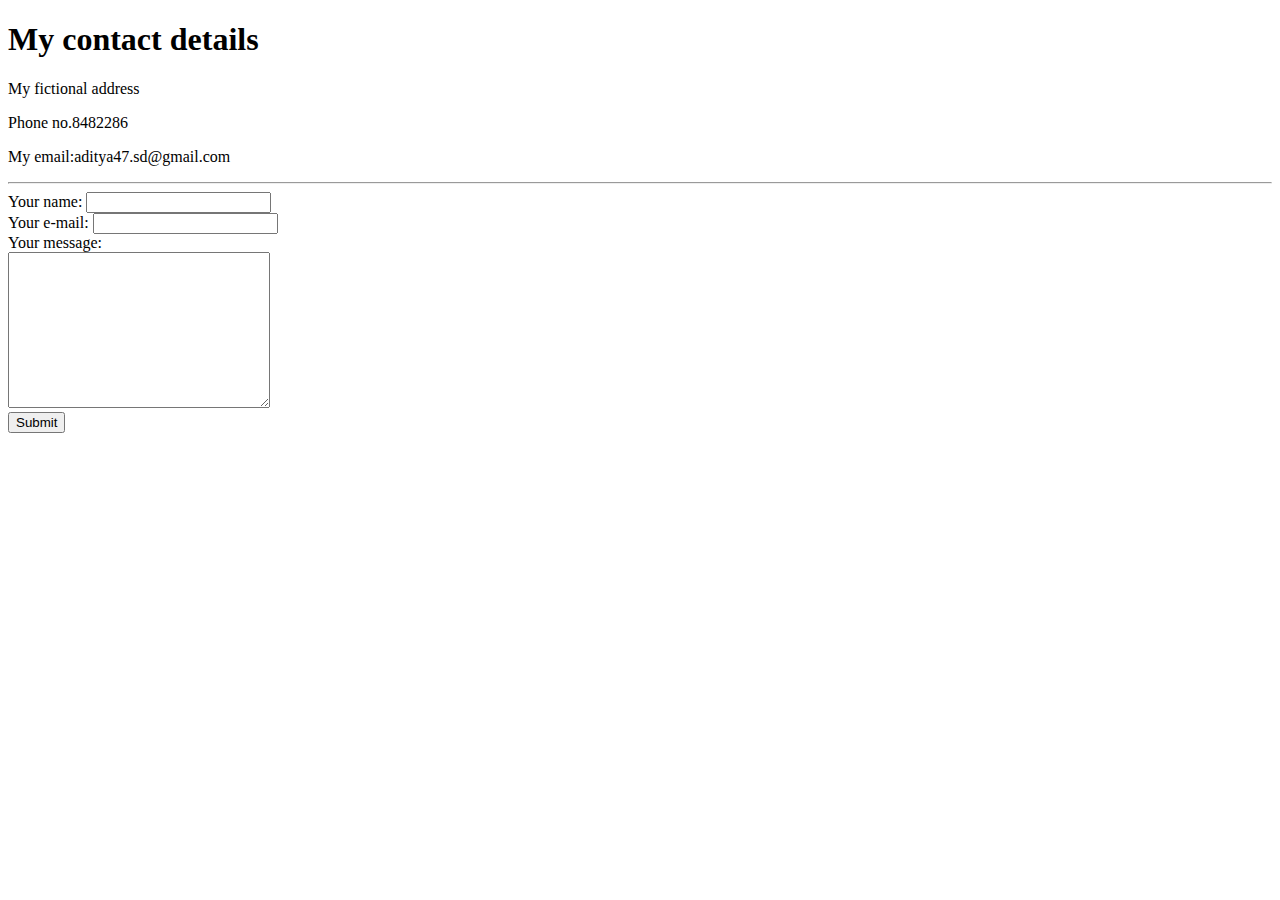
<file: contact me.html>
<!DOCTYPE html>
<html lang="en" dir="ltr">
  <head>
    <meta charset="utf-8">
    <title>Contact Me</title>
  </head>
  <body>
    <h1> My contact details </h1>
      <p>My fictional address</p>
      <p>Phone no.8482286</p>
      <p>My email:aditya47.sd@gmail.com</p>
      <hr>
      <form  action="mailto:aditya47.sd@gmail.com" method="post" enctype="text/plain">
        <label>Your name:</label>
        <input type="text" name="Your name" value=""><br>
        <label>Your e-mail:</label>
        <input type="email" name="" value=""><br>
        <label>Your message:</label><br>
        <textarea name="Your message" rows="10" cols="30"></textarea><br>
        <input type="submit" name="" >

      </form>

  </body>
</html>
</file>
